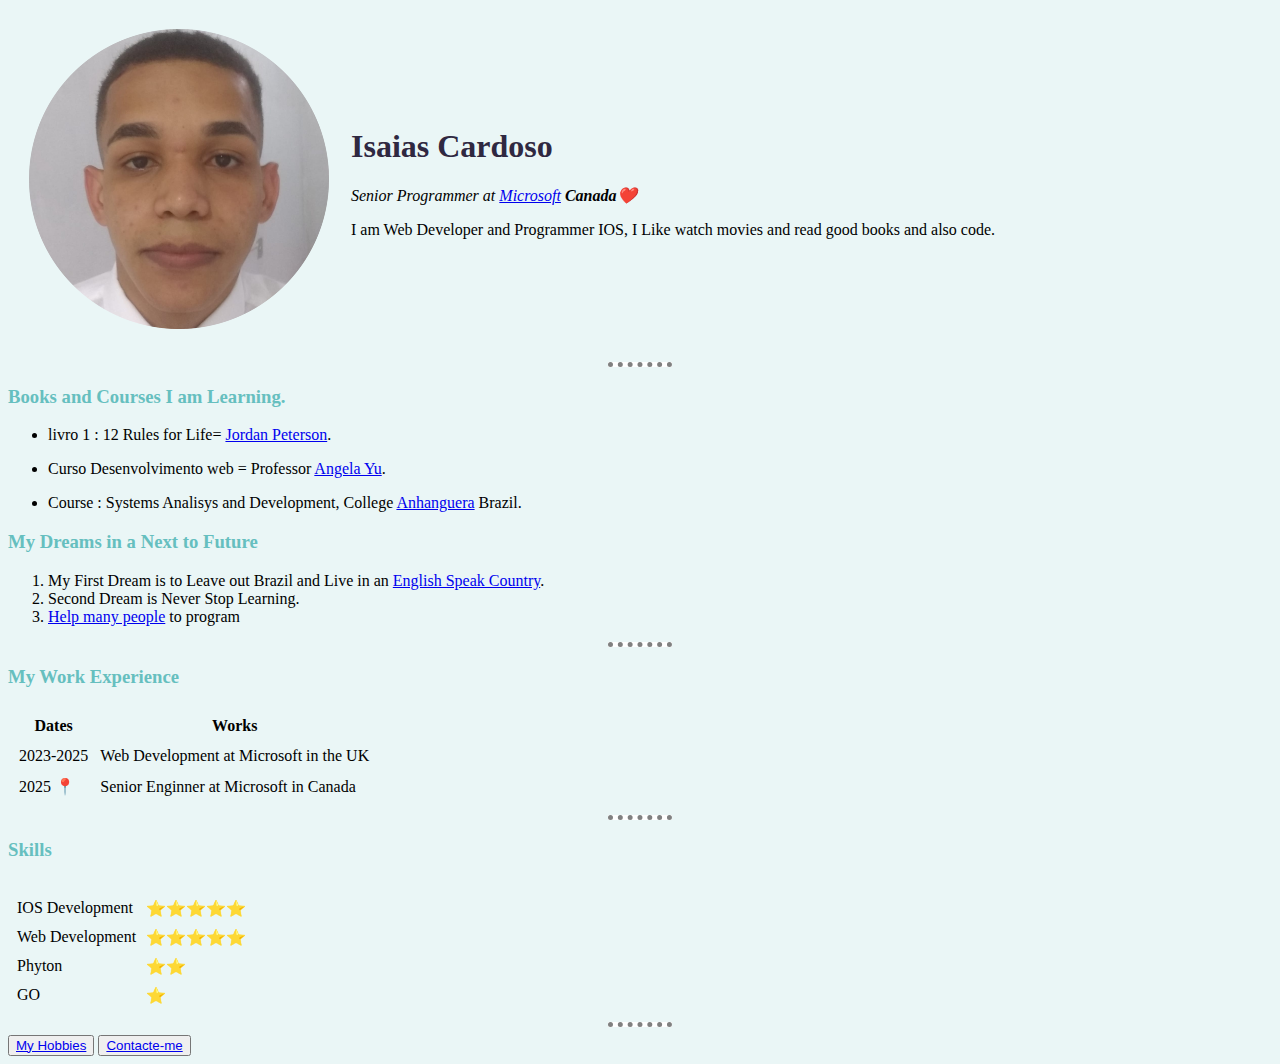
<file: index.html>
<!DOCTYPE html>

<head>
    <meta charset="UTF-8">
    <title>MY first website</title>
    <link rel="stylesheet" href="style.css">
</head>

<body>
    <table cellspacing="20">
        <tr>
            <td> <img src="imagempq.png" alt="My Picture"></td>
            <td>
                <h1>Isaias Cardoso</h1>
                <p><em> Senior Programmer at <a href="https://www.microsoft.com/en-ca" target="_blank">Microsoft</a>
                        <strong>Canada</strong>❤️</em></p>
                <p>I am Web Developer and Programmer IOS, I Like watch movies and read good books and also code.</p>
            </td>
        </tr>
    </table>

    <hr >

    <h3>Books and Courses I am Learning.</h3>
    <ul>
        <li>
            <p>livro 1 : 12 Rules for Life= <a href="https://pt.wikipedia.org/wiki/Jordan_Peterson"
                    target="_blank">Jordan Peterson</a>.</p>
        </li>
        <li>
            <p>Curso Desenvolvimento web = Professor <a href="https://twitter.com/yu_angela" target="_blank">Angela
                    Yu</a>.</p>
        </li>
        <li>
            <p>Course : Systems Analisys and Development, College <a href="https://www.anhanguera.com/"
                    target="_blank">Anhanguera</a>  Brazil.</p>
    </ul>
    </li>

    <h3>My Dreams in a Next to Future</h3>
    <ol>
        <li> My First Dream is to Leave out Brazil and Live in an <a href="https://pt.wikipedia.org/wiki/Canad%C3%A1"
                target="_blank">English Speak Country</a>.</li>
        <li> Second Dream is Never Stop Learning.
        </li>
        <li> <a href="https://languages.oup.com/google-dictionary-pt/">Help many people</a> to program</li>
    </ol>
    <hr>


    <h3> My Work Experience</h3>
    <table cellspacing="10">
        <thead>
            <tr>
                <th>Dates</th>
                <th>Works</th>
            </tr>
        </thead>
        <tbody>
            <tr>
                <td>2023-2025</td>

                <td>Web Development at Microsoft in the UK</td>
            </tr>

            <tr>
                <td>2025  📍</td>
                

                <td> Senior Enginner at Microsoft in Canada</td>
            </tr>
        </tbody>


    </table>
    <hr class="line">

    <h3>Skills</h3>
    <table cellspacing="8">
        <tr>
            <td>
        <tr>
            <td>IOS Development</td>
            <td>⭐⭐⭐⭐⭐</td>
        </tr>

        <tr>
            <td>Web Development</td>
            <td>⭐⭐⭐⭐⭐</td>

        </tr>
        <tr>
            <td>Phyton</td>
            <td>⭐⭐</td>
        </tr>
        <tr>
            <td>GO</td>
            <td>⭐</td>
        </tr>

    </table>
    </td>


    </table>




    <hr class="line">

    <button><a href="hobbies.html">My Hobbies</a></button>

    <button><a href="contact-me.html">Contacte-me</a></button>





</body>

</html>
</file>
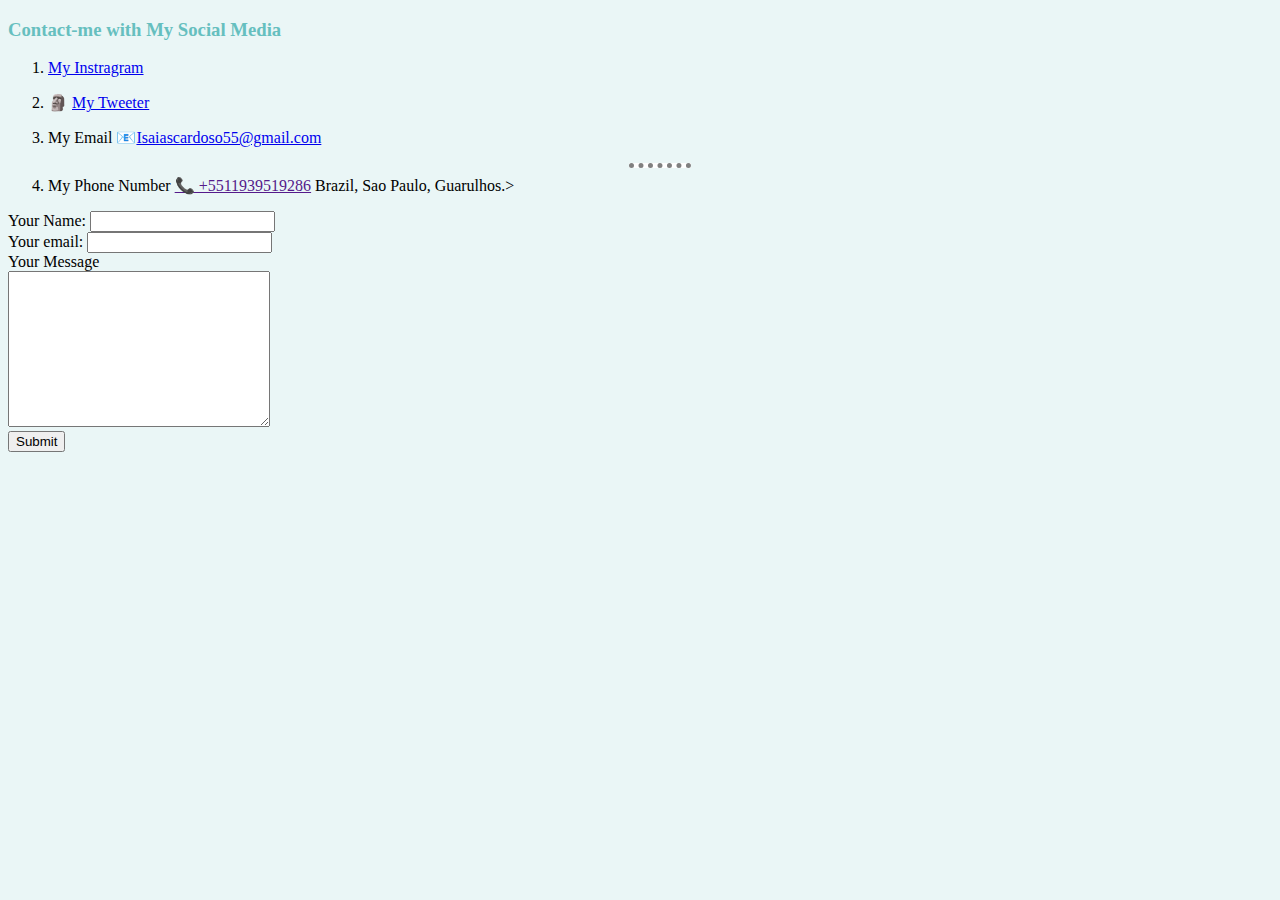
<file: contact-me.html>
<!DOCTYPE html>
<html lang="en">

<head>
    <meta charset="UTF-8">
    <meta http-equiv="X-UA-Compatible" content="IE=edge">
    <meta name="viewport" content="width=device-width, initial-scale=1.0">
    <link rel="stylesheet" href="style.css">
    <title>My contacts</title>
</head>

<body>
    <h3>Contact-me with My Social Media</h3>
    <ol>
        <li>
            <a href="https://www.instagram.com/iisaias_cardoso/" target="_blank">
                <p>My Instragram</p>
            </a>
        </li>
        <li>
            <p>🗿
                <a href="https://twitter.com/home?lang=pt"> My Tweeter

                </a>
            </p>
        </li>
        <li>
            <p>My Email 📧<a href="https://mail.google.com/mail/u/1/#inbox">Isaiascardoso55@gmail.com</a></p>
            <hr class="line">
        </li>
        <li>My Phone Number <a href="">📞 +5511939519286</a> Brazil, Sao Paulo, Guarulhos.></li>
    </ol>

    <form class="" action="mailto:isaiascardoso55@gmail.com" method="post"  enctype="text/plain">
        <label>Your Name:</label>
        <input type="text" name="yourName" value=""><br>

        <label>Your email:</label>
        <input type="text" value="" name="yourEmail"><br>
        <label for="">Your Message </label><br>
        <textarea name="yourMessage" id="" cols="30" rows="10"></textarea><br>
        <input type="submit" name="" value="Submit"  >


    </form>

</body>

</html>
</file>
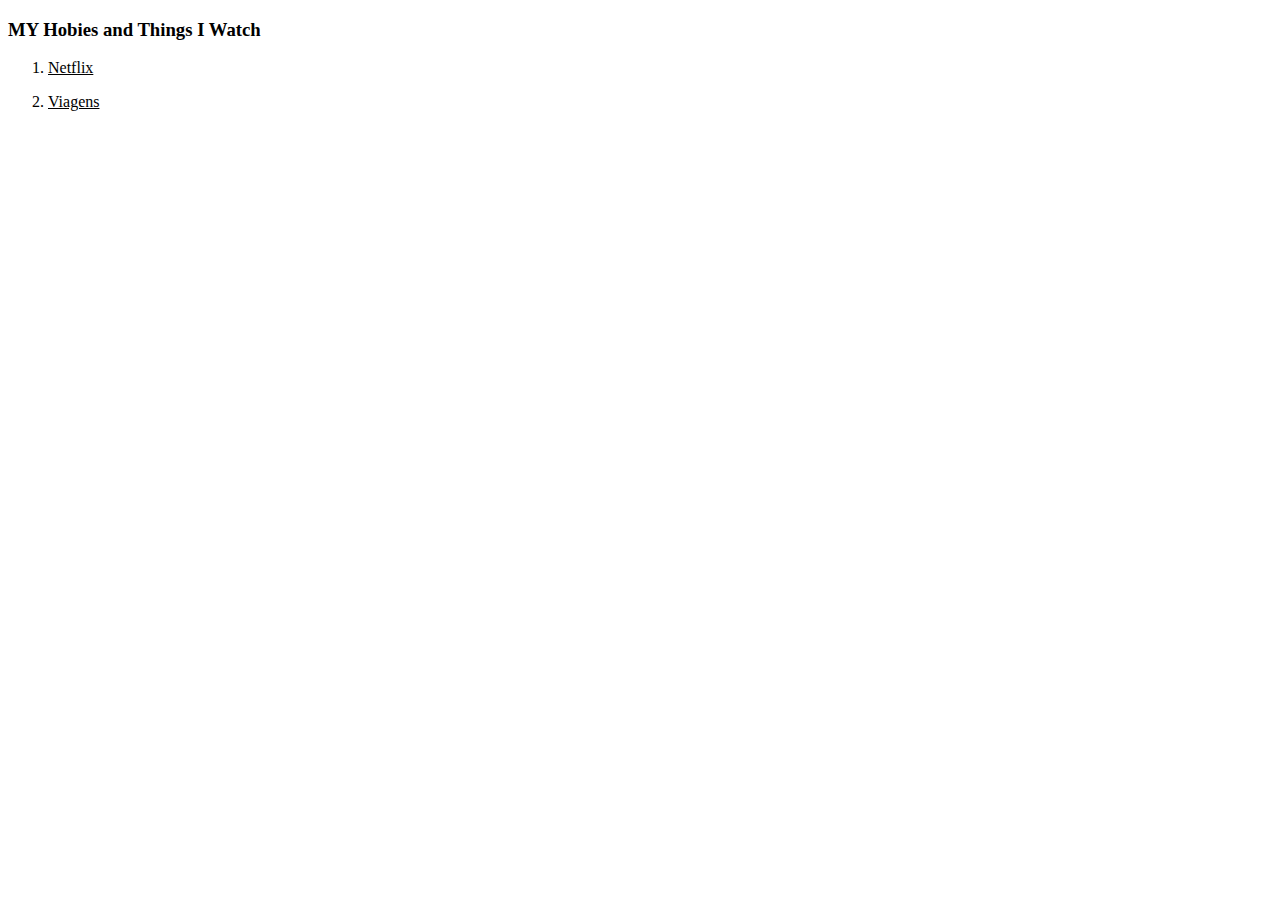
<file: hobbies.html>
<!DOCTYPE html>
<html lang="en">



<head>
    <meta charset="UTF-8">

    <title>Hobbies</title>
</head>

<body>
    <H3> MY Hobies and Things I Watch</H3>
    <ol>

        <li>
            <P><a href="https://www.netflix.com/browse" target="_blank" style="color: black;">Netflix</a></P>
        </li>
        <li>
            <P>
                <a href="https://www.hurb.com/br?cmp=285958&prm=515&gclid=CjwKCAiA76-dBhByEiwAA0_s9czd1qqQddw2Ws1guiJ-dNtTByh0lbUtZzpQm7_-obRApU11SvS4ehoCib4QAvD_BwE"
                    target="_blank" style="color:black;"> Viagens</a>
            </P>
        </li>

    </ol>

</body>

</html>
</file>
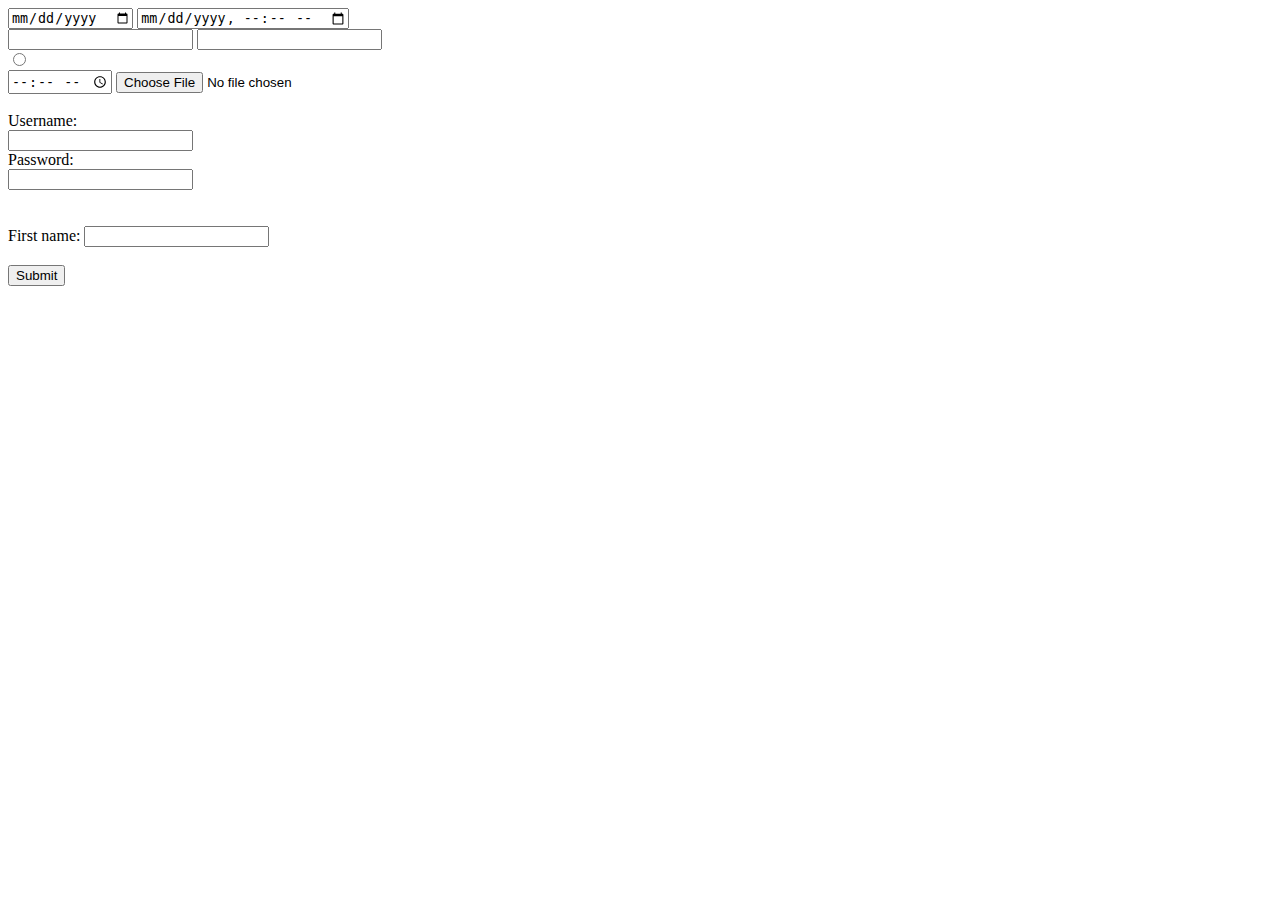
<file: inputs.html>
<!DOCTYPE html>
<html lang="en">

<head>
    <meta charset="UTF-8">
    <title>Document</title>
</head>

<body>

    <input type="date">
    <input type="datetime-local"><br>
    <input type="email">
    <input type="password"><br>
    <input type="radio"><br>
    <input type="time">
    <input type="file"><br>
    <input type="hidden"><br>

    <form>
        <label for="username">Username:</label><br>
        <input type="text" id="username" name="username"><br>
        <label for="pwd">Password:</label><br>
        <input type="password" id="pwd" name="pwd">
    </form><br> <br>

    <form>
        <label for="fname">First name:</label>
        <input type="text" id="fname" name="fname"><br><br>
        <input type="hidden" id="custId" name="custId" value="3487">
        <input type="submit" value="Submit">
      </form>


</body>

</html>
</file>
<file: style.css>
@charset "UTF-8";


body {
    background-color: #eaf6f6;
}

hr {
    background-color: white;
    border-style: none;
    border-top-style: dotted;
    border-color: grey;
    border-width: 5px;
    width: 5%;
}

h3 {
    color: #66bfbf;

}

h1 {
    color:#2F2841;

}
</file>
